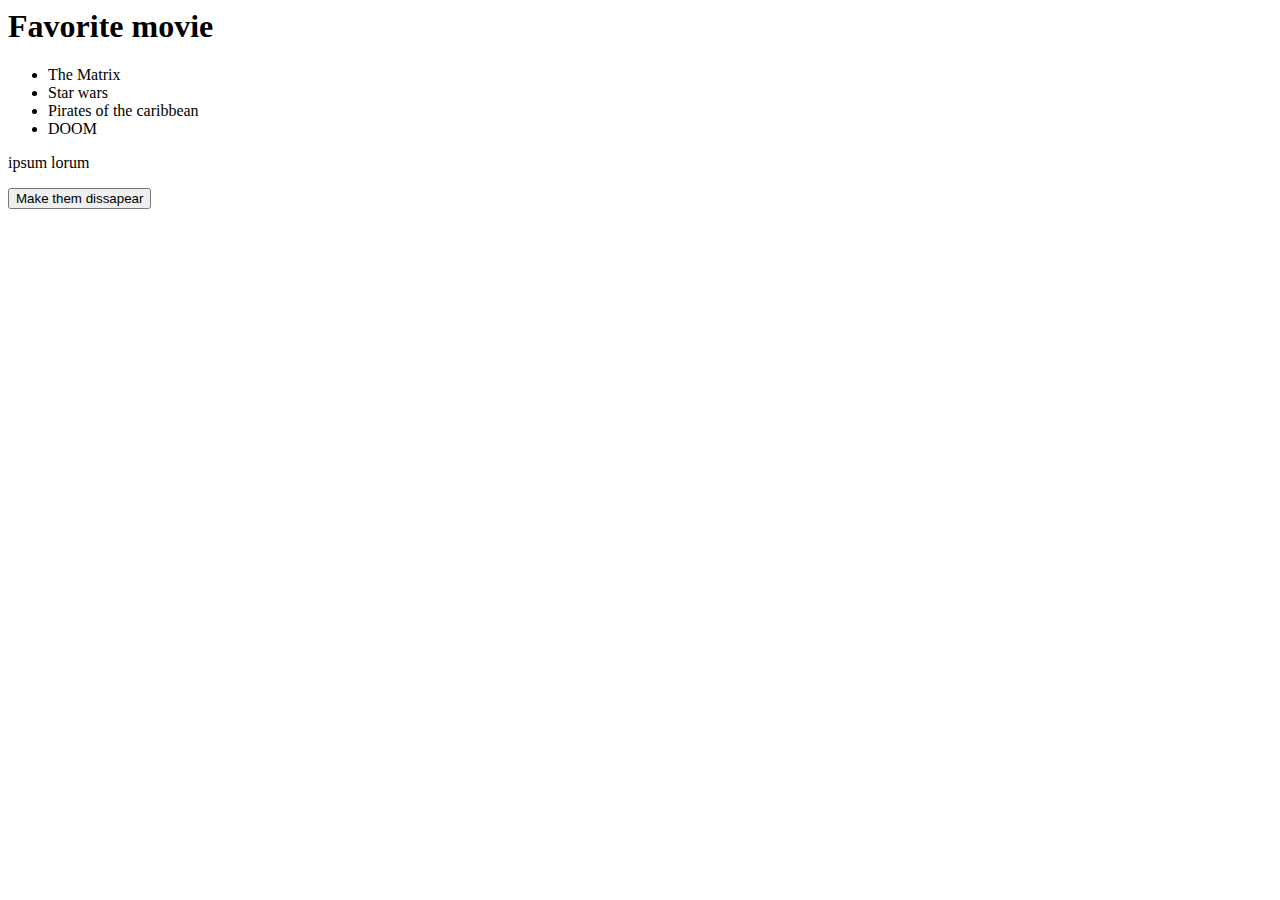
<file: DOMManipulation/index.html>
<html>
    <title>Master DOOM Manipulation</title>
    <body>
        <div class ="container">
                <h1 id="main-heading">Favorite movie</h1>
            
            <ul>
                <li class="list-items">
                    The Matrix
                </li>
                <li class="list-items">
                    Star wars
                </li>
                <li class="list-items">
                    Pirates of the caribbean
                </li>
                <li class="outsider">
                    DOOM
                </li>
            </ul>
        </div>
        <script src="DOM.js"></script>
    </body>
</html>
</file>
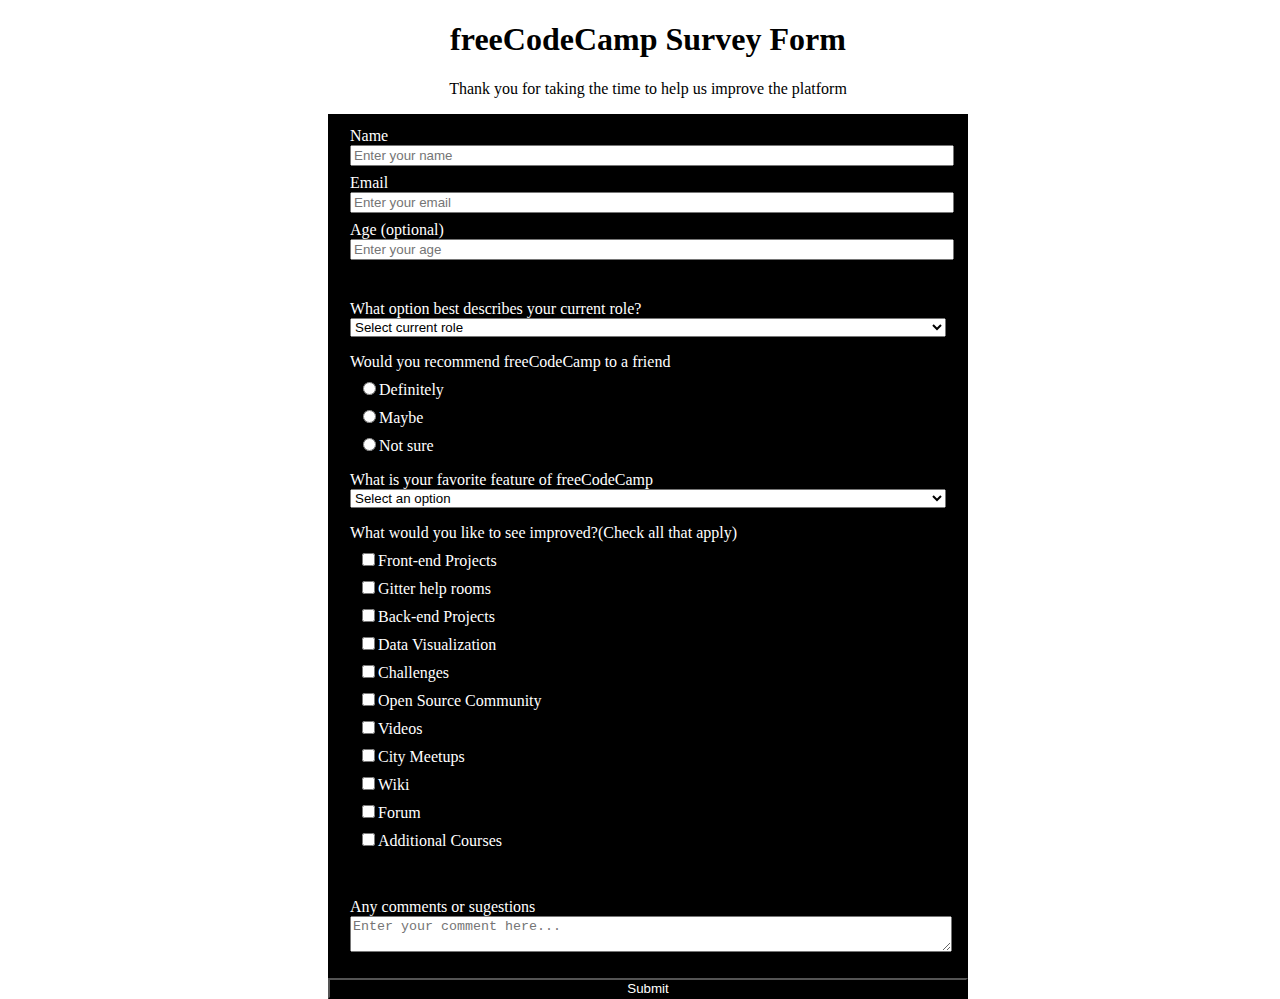
<file: fccRWD/index.html>
<!DOCTYPE html>
<html lang="en">
    <head>
        <meta charset="UTF-8">
        <link rel="stylesheet" href="styles.css">
    </head>
    <body>
        <h1 id="title">freeCodeCamp Survey Form</h1>
        <p id="description">Thank you for taking the time to help us improve the platform</p>
        <form id="survey-form">
            <fieldset id="basic-questions">
                <label id="name-label">Name<input id="name" type="text" placeholder="Enter your name" required ></label>
                <label id="email-label">Email<input id="email" type="email" placeholder="Enter your email" required></label>
                <label id="number-label">Age (optional)<input id="number" type="number"  placeholder="Enter your age"min="12" max="120" inputmode="numeric" ></label>
            </fieldset>
            <fieldset id="w-questions">
                <label class="mainlabel">What option best describes your current role?
                    <select id="dropdown-role"> 
                        <option>Select current role</option>
                        <option>Student</option>
                        <option>Full time job</option>
                        <option>Full time learner</option>
                        <option>Prefer not to say</option>
                        <option>Other</option>
                    </select>
                </label>
                <label class="mainlabel">Would you recommend freeCodeCamp to a friend
                    <label><input type="radio" value="Definetly" name="rdChoice">Definitely</label>
                    <label><input type="radio" name="rdChoice" value="Maybe">Maybe</label>
                    <label><input type="radio" name="rdChoice" value="Not sure">Not sure</label>
                </label>

                <label class="mainlabel">What is your favorite feature of freeCodeCamp
                    <select id="dropdown">
                        <option>Select an option</option> 
                        <option>Challenges</option>
                        <option>Projects</option>
                        <option>Community</option>
                        <option>Open source</option>
                    </select>
                </label>
                <label class="mainlabel">What would you like to see improved?(Check all that apply)
                        <label for="FeP"><input value="FeP"id="FeP"name="imprv"type="checkbox"/>Front-end Projects</label>
                        <label for="GhR"><input value="GhR"id="GhR"name="imprv"type="checkbox"/>Gitter help rooms</label>
                        <label for="BeP"><input value="BeP"id="BeP"name="imprv"type="checkbox"/>Back-end Projects</label>
                        <label for="DVz"><input value="DVz"id="DVz"name="imprv"type="checkbox"/>Data Visualization</label>
                        <label for="Chl"><input value="Chl"id="Chl"name="imprv"type="checkbox"/>Challenges</label>
                        <label for="OsC"><input value="OsC"id="OsC"name="imprv"type="checkbox"/>Open Source Community</label>
                        <label for="Vds"><input value="Vds"id="Vds"name="imprv"type="checkbox"/>Videos</label>
                        <label for="CtyM"><input value="CtyM" id="CtyM"name="imprv"type="checkbox"/>City Meetups</label>
                        <label for="Wki"><input value="Wki"id="Wki"name="imprv"type="checkbox"/>Wiki</label>
                        <label for="Forum"><input value="Forum"id="Forum"name="imprv"type="checkbox"/>Forum</label>
                        <label for="AddC"><input value="AddC"id="AddC"name="imprv"type="checkbox"/>Additional Courses</label>
                </label>
                
            </fieldset>
            <fieldset id="sugestions">
                <label class="mainlabel">Any comments or sugestions
                    <textarea placeholder="Enter your comment here..."></textarea>
                </label>    
            </fieldset>
            <input type="submit" value="Submit" id="submit">
        </form>
        
    </body>
</html>
</file>
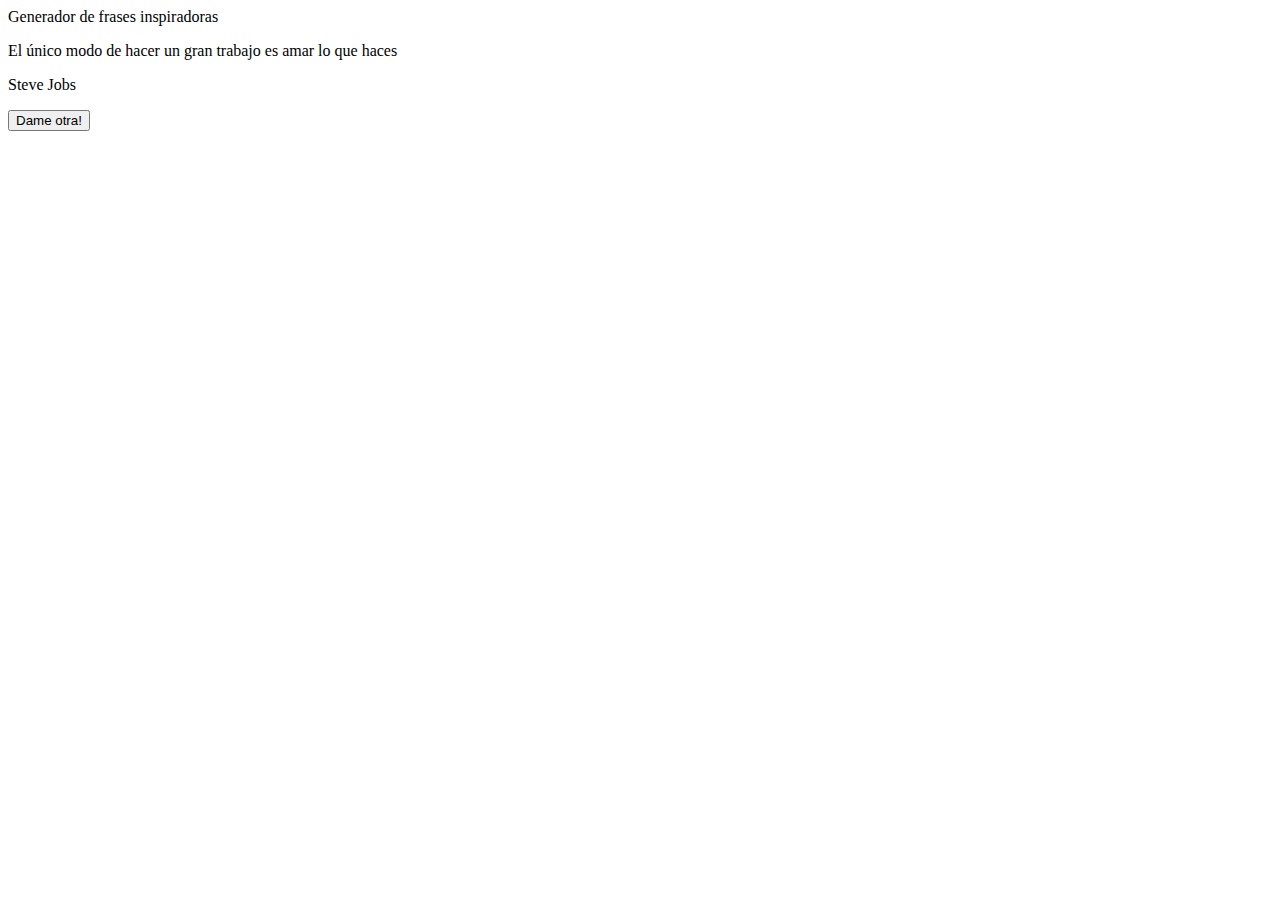
<file: Projecto1/index.html>
<!DOCTYPE html>
<html>
    <head>
        <meta charset="UTF-8">
        <title>Generador de frases</title>     
    </head>
    <body> 
        <div>
            <t1 class="title">Generador de frases inspiradoras</t1>
            <p class="frase-inspiradora">El único modo de hacer un gran trabajo es amar lo que haces</p>
            <p class="dueño-frase">Steve Jobs</p>
            <button >Dame otra!</button>
        </div> 
        <script src="dom.js"></script>   
    </body>
</html>
</file>
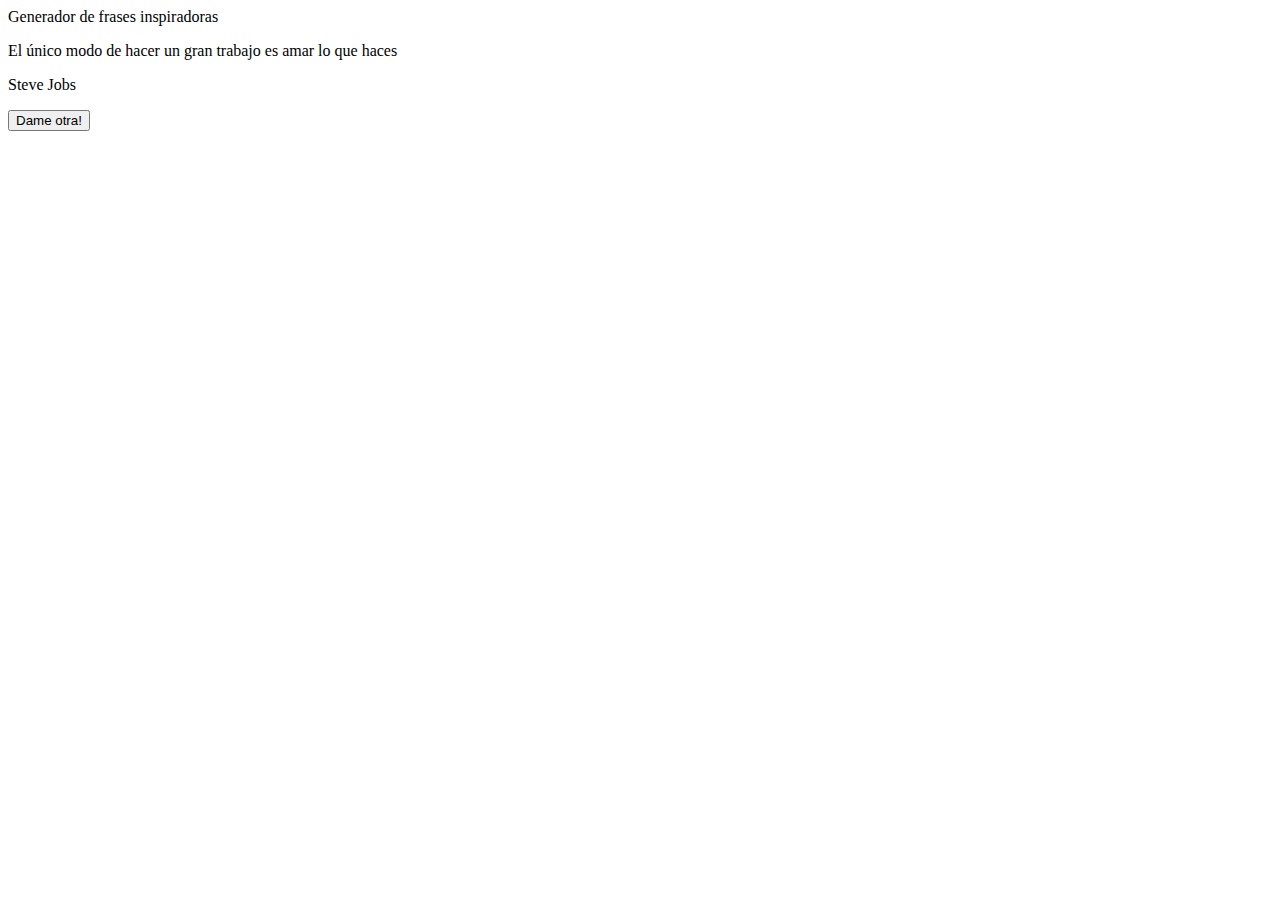
<file: ProjectoDOM/index.html>
<!DOCTYPE html>
<html>
    <head>
        <meta charset="UTF-8">
        <title>Generador de frases</title>     
    </head>
    <body> 
        <div>
            <t1 class="title">Generador de frases inspiradoras</t1>
            <p class="frase-inspiradora">El único modo de hacer un gran trabajo es amar lo que haces</p>
            <p class="dueño-frase">Steve Jobs</p>
            <button >Dame otra!</button>
        </div> 
        <script src="dom.js"></script>   
    </body>
</html>
</file>
<file: fccRWD/styles.css>
body{
    width: 100%;
    height: 100vh;
}
h1,p{
    text-align: center;
}
form{
    margin-top: 0;
    margin-left: 25%;
    margin-right: 25%;
    margin-bottom: 0;
    color:white;
    background-color: black;
}
fieldset{
    border: 0;
}
label{
    display: block;
    margin: 0.5rem 0.5rem 0.5rem 0.5rem;
    padding: 0 0 0 0;
}
input, select ,textarea{
    display: block;

}
input[type=checkbox],input[type=radio]{
    display: inline;
}
#name, #email, #number, select, input[type=submit],textarea{
    width: 100%;
}
.mainlabel{
    margin-top: 1rem;
    margin-bottom: 1rem;
}
#submit{
    background-color: black;
    color:white;

}
fieldset:last-of-type{
    border-bottom: 0;
}
</file>
